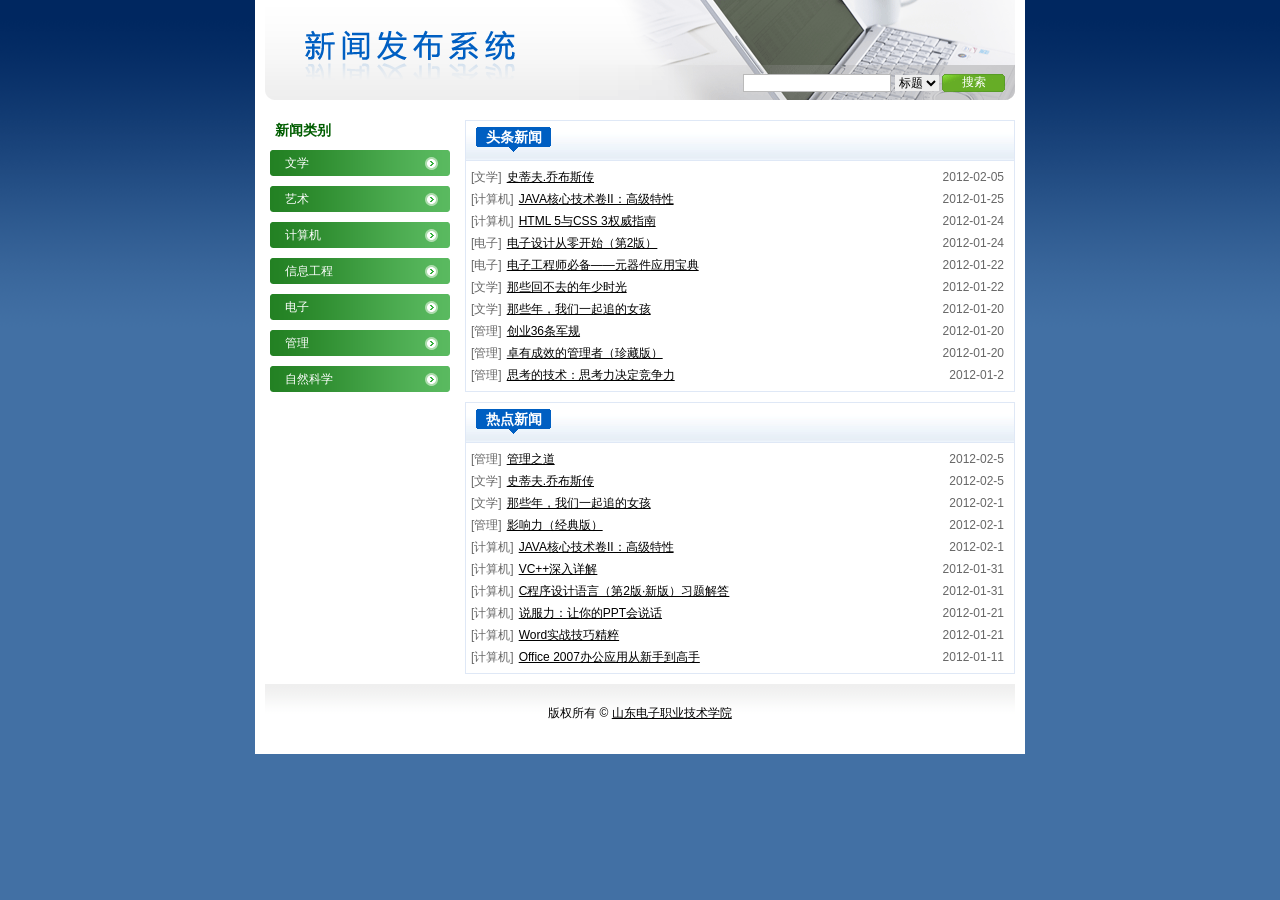
<file: src/main/webapp/index.htm>
<html>
<head>
<title>������Ϣ����ϵͳ</title>
<meta http-equiv="Content-Type" content="text/html; charset=gb18030" />
<meta http-equiv="Content-Language" content="zh-CN" />
<meta http-equiv="X-UA-Compatible" content="IE=EmulateIE7" />
<meta name="Keywords" content="�ؼ���" />
<meta name="Description" content="����" />
<link rel="stylesheet" href="Style/Main.css" type="text/css"
	media="screen, projection" />
</head>
<body>
	<div id="wrapper">
		<div id="header">
			<div id="logo">
				<a href="index.htm" title="������Ϣ����ϵͳ">������Ϣ����ϵͳ</a>
			</div>
			<div class="search">
				<form id="form1" method="post" action="Search.htm">
					<input type="text" name="textfield" id="textfield" class="iText" />
					<select name="select">
						<option selected="selected">����</option>
						<option>����</option>
					</select> <input type="submit" name="Submit" class="btn" value="����" />
				</form>
			</div>
		</div>
		<div id="main" class="wrapfix">
			<div id="mostlyCon">
				<div class="newslist">
					<div class="hd">
						<h3>ͷ������</h3>
					</div>
					<div class="bd">
						<ul class="list">
							<li><span class="category">[��ѧ]</span><a href="Info.htm"
								target="_blank">ʷ�ٷ�.�ǲ�˹��</a><span class="date">2012-02-05</span></li>
							<li><span class="category">[�����]</span><a href="Info.htm"
								target="_blank">JAVA���ļ�����II���߼�����</a><span class="date">2012-01-25</span></li>
							<li><span class="category">[�����]</span><a href="Info.htm"
								target="_blank">HTML 5��CSS 3Ȩ��ָ��</a><span class="date">2012-01-24</span></li>
							<li><span class="category">[����]</span><a href="Info.htm"
								target="_blank">������ƴ��㿪ʼ����2�棩</a><span class="date">2012-01-24</span></li>
							<li><span class="category">[����]</span><a href="Info.htm"
								target="_blank">���ӹ���ʦ�ر�����Ԫ����Ӧ�ñ���</a><span class="date">2012-01-22</span></li>
							<li><span class="category">[��ѧ]</span><a href="Info.htm"
								target="_blank">��Щ�ز�ȥ������ʱ��</a><span class="date">2012-01-22</span></li>
							<li><span class="category">[��ѧ]</span><a href="Info.htm"
								target="_blank">��Щ�꣬����һ��׷��Ů��</a><span class="date">2012-01-20</span></li>
							<li><span class="category">[����]</span><a href="Info.htm"
								target="_blank">��ҵ36������</a><span class="date">2012-01-20</span></li>
							<li><span class="category">[����]</span><a href="Info.htm"
								target="_blank">׿�г�Ч�Ĺ����ߣ���ذ棩</a><span class="date">2012-01-20</span></li>
							<li><span class="category">[����]</span><a href="Info.htm"
								target="_blank">˼���ļ�����˼��������������</a><span class="date">2012-01-2</span></li>
						</ul>
					</div>
				</div>
				<div class="newslist">
					<div class="hd">
						<h3>�ȵ�����</h3>
					</div>
					<div class="bd">
						<ul class="list">
							<li><span class="category">[����]</span><a href="Info.htm"
								target="_blank">����֮��</a><span class="date">2012-02-5</span></li>
							<li><span class="category">[��ѧ]</span><a href="Info.htm"
								target="_blank">ʷ�ٷ�.�ǲ�˹��</a><span class="date">2012-02-5</span></li>
							<li><span class="category">[��ѧ]</span><a href="Info.htm"
								target="_blank">��Щ�꣬����һ��׷��Ů��</a><span class="date">2012-02-1</span></li>
							<li><span class="category">[����]</span><a href="Info.htm"
								target="_blank">Ӱ����������棩</a><span class="date">2012-02-1</span></li>
							<li><span class="category">[�����]</span><a href="Info.htm"
								target="_blank">JAVA���ļ�����II���߼�����</a><span class="date">2012-02-1</span></li>
							<li><span class="category">[�����]</span><a href="Info.htm"
								target="_blank">VC++�������</a><span class="date">2012-01-31</span></li>
							<li><span class="category">[�����]</span><a href="Info.htm"
								target="_blank">C����������ԣ���2�桤�°棩ϰ����</a><span class="date">2012-01-31</span></li>
							<li><span class="category">[�����]</span><a href="Info.htm"
								target="_blank">˵�����������PPT��˵�� </a><span class="date">2012-01-21</span></li>
							<li><span class="category">[�����]</span><a href="Info.htm"
								target="_blank">Wordʵս���ɾ���</a><span class="date">2012-01-21</span></li>
							<li><span class="category">[�����]</span><a href="Info.htm"
								target="_blank">Office 2007�칫Ӧ�ô����ֵ�����</a><span class="date">2012-01-11</span></li>
						</ul>
					</div>
				</div>
			</div>
			<div id="sideCon">
				<div id="nav">
					<h3>�������</h3>
					<ul>
						<li><a href="List.htm">��ѧ</a></li>
						<li><a href="List.htm">����</a></li>
						<li><a href="List.htm">�����</a></li>
						<li><a href="List.htm">��Ϣ����</a></li>
						<li><a href="List.htm">����</a></li>
						<li><a href="List.htm">����</a></li>
						<li><a href="List.htm">��Ȼ��ѧ</a></li>
					</ul>
				</div>
			</div>
		</div>
		<div id="footer">
			<p>
				��Ȩ����
				&copy;
				<a href="https://www.sdcet.edu.cn/" target="_blank">ɽ������ְҵ����ѧԺ
				</a>
			</p>
		</div>
	</div>
</body>
</html>
</file>
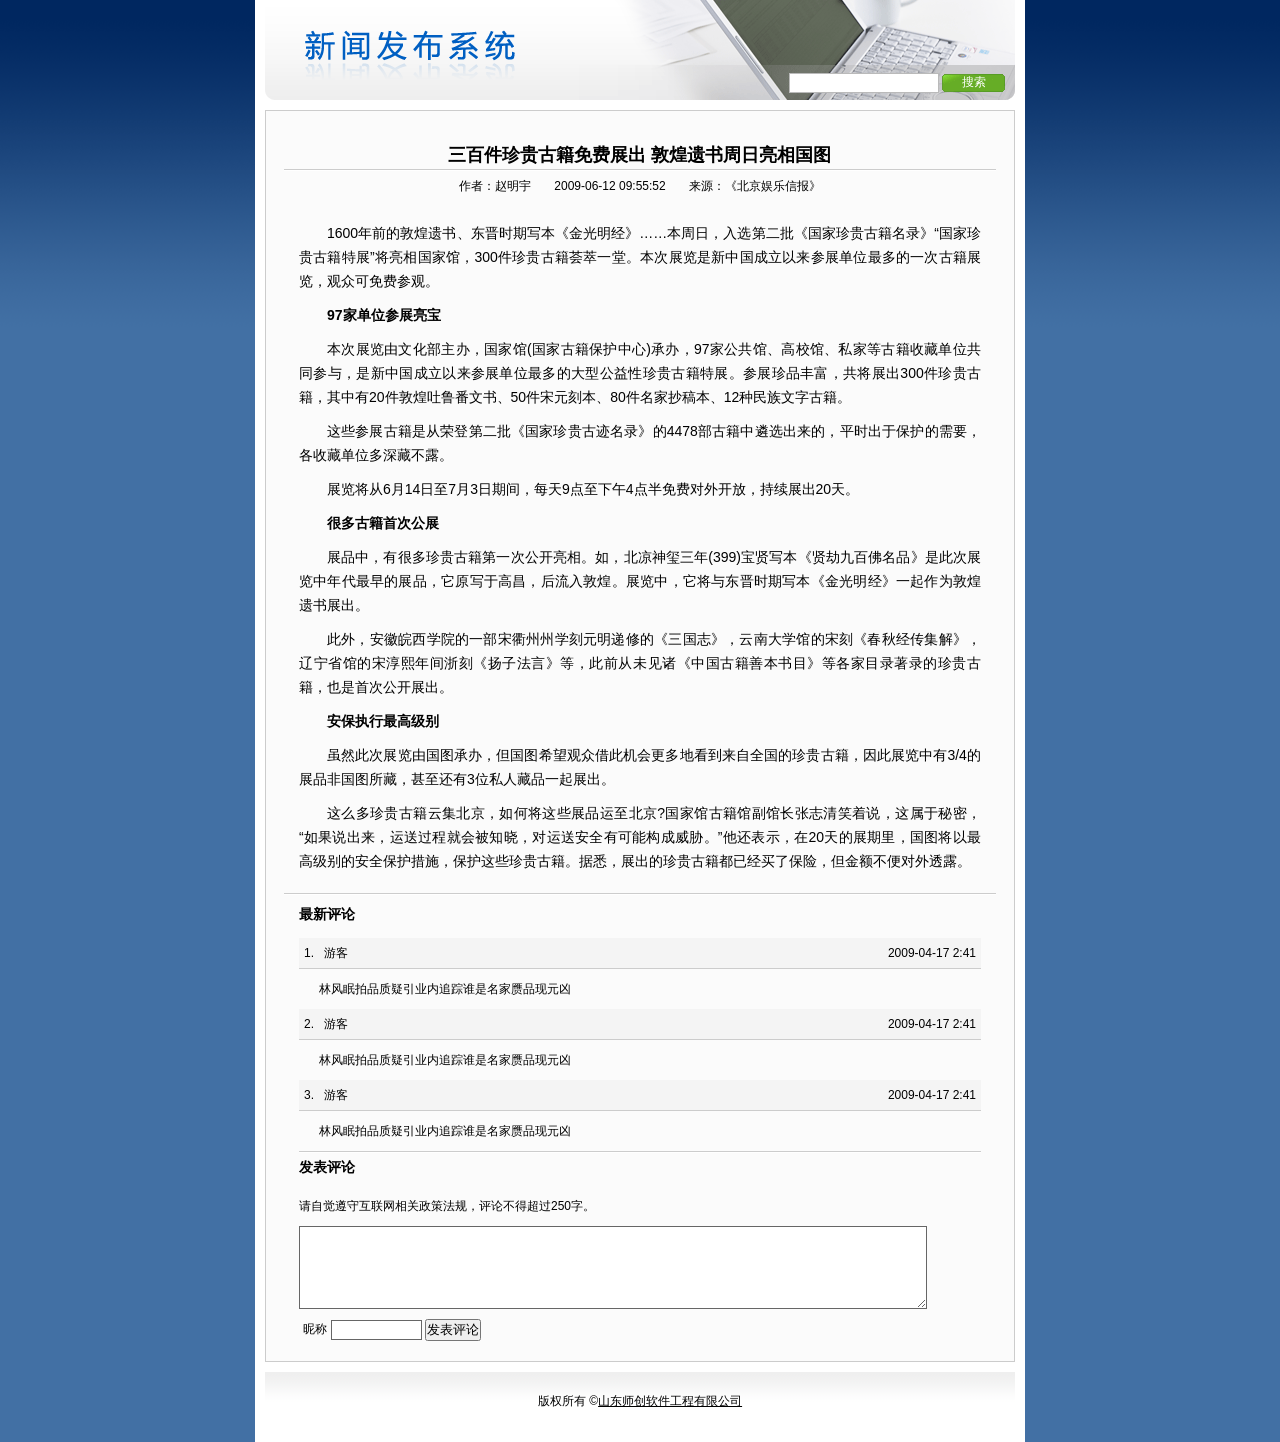
<file: src/main/webapp/Info.htm>
<!DOCTYPE html PUBLIC "-//W3C//DTD XHTML 1.0 Transitional//EN" "http://www.w3.org/TR/xhtml1/DTD/xhtml1-transitional.dtd">
<html xmlns="http://www.w3.org/1999/xhtml">
<head>
<title>���ŷ���ϵͳ</title>
<meta http-equiv="Content-Type" content="text/html; charset=gb18030" />
<meta http-equiv="Content-Language" content="zh-CN" />
<meta http-equiv="X-UA-Compatible" content="IE=EmulateIE7" />
<meta name="Keywords" content="�ؼ���" />
<meta name="Description" content="����" />
<link rel="stylesheet" href="Style/Main.css" type="text/css" media="screen, projection"/>
</head>
<body>
<div id="wrapper">
	<div id="header">
		<div id="logo"><a href="index.htm" title="���ŷ���ϵͳ">���ŷ���ϵͳ</a></div>
		<!--[if !IE]>logo ����<![endif]-->
		<div class="search">
			<form id="form1" method="post" action="search.htm">
				<input type="text" name="textfield" id="textfield" class="iText" />
				<input type="submit" name="Submit" class="btn" value="����" />
			</form>
		</div>
		<!--[if !IE]>search ����<![endif]-->
	</div>
	<!--[if !IE]>header ����<![endif]-->
	<div id="main">
		<div class="doc-info-view">
			<div class="hd"><h1>���ټ����ż����չ�� �ػ��������������ͼ</h1></div>
			<hr class="double" />
			<!--[if !IE]>��������<![endif]-->
			<div class="doc-parameter">
				<div>���ߣ�������</div>
				<div>2009-06-12 09:55:52</div>
				<div>��Դ�������������ű���</div>
			</div>
			<!--[if !IE]>����<![endif]-->
			<div class="doc-text">
				<p>1600��ǰ�Ķػ����顢����ʱ��д����������������������գ���ѡ�ڶ������������ż���¼�����������ż���չ����������ҹݣ�300�����ż�����һ�á�����չ�������й�����������չ��λ����һ�ιż�չ�������ڿ���Ѳιۡ�</p>
				<p><strong>97�ҵ�λ��չ����</strong></p>
				<p>����չ�����Ļ������죬���ҹ�(���ҹż���������)�а죬97�ҹ����ݡ���У�ݡ�˽�ҵȹż��ղص�λ��ͬ���룬�����й�����������չ��λ���Ĵ��͹��������ż���չ����չ��Ʒ�ḻ������չ��300�����ż���������20���ػ���³�����顢50����Ԫ�̱���80�����ҳ��屾��12���������ֹż���</p>
				<p>��Щ��չ�ż��Ǵ��ٵǵڶ������������ż���¼����4478���ż�����ѡ�����ģ�ƽʱ���ڱ�������Ҫ�����ղص�λ����ز�¶��</p>
				<p>չ������6��14����7��3���ڼ䣬ÿ��9��������4�����Ѷ��⿪�ţ�����չ��20�졣</p>
				<p><strong>�ܶ�ż��״ι�չ</strong></p>
				<p>չƷ�У��кܶ����ż���һ�ι������ࡣ�磬������������(399)����д�����ͽپŰٷ���Ʒ���Ǵ˴�չ������������չƷ����ԭд�ڸ߲���������ػ͡�չ���У������붫��ʱ��д�������������һ����Ϊ�ػ�����չ����</p>
				<p>���⣬��������ѧԺ��һ����������ѧ��Ԫ�����޵ġ�����־�������ϴ�ѧ�ݵ��ο̡����ﾭ�����⡷������ʡ�ݵ��δ��������̡����ӷ��ԡ��ȣ���ǰ��δ����й��ż��Ʊ���Ŀ���ȸ���Ŀ¼��¼�����ż���Ҳ���״ι���չ����</p>
				<p><strong>����ִ����߼���</strong></p>
				<p>��Ȼ�˴�չ���ɹ�ͼ�а죬����ͼϣ�����ڽ�˻������ؿ�������ȫ�������ż������չ������3/4��չƷ�ǹ�ͼ���أ���������3λ˽�˲�Ʒһ��չ����</p>
				<p>��ô�����ż��Ƽ���������ν���ЩչƷ��������?���ҹݹż��ݸ��ݳ���־��Ц��˵�����������ܣ������˵���������͹��̾ͻᱻ֪���������Ͱ�ȫ�п��ܹ�����в����������ʾ����20���չ�����ͼ������߼���İ�ȫ������ʩ��������Щ���ż�����Ϥ��չ�������ż����Ѿ����˱��գ����������͸¶��</p>
			</div>
			<!--[if !IE]>����<![endif]-->
			<hr class="double" />
			<div class="comment">
				<div class="hd"><h3>��������</h3></div>
				<!--[if !IE]>�����б� ��ʼ<![endif]-->
				<ol class="com-list">
					<li>
						<p class="title wrapfix"><span class="num">1.</span><span class="name">�ο�</span><span class="time">2009-04-17 2:41</span></p>
						<div class="com-body">
							�ַ�����Ʒ������ҵ��׷��˭��������Ʒ��Ԫ��
						</div>
					</li>
					<li>
						<p class="title wrapfix"><span class="num">2.</span><span class="name">�ο�</span><span class="time">2009-04-17 2:41</span></p>
						<div class="com-body">
							�ַ�����Ʒ������ҵ��׷��˭��������Ʒ��Ԫ��
						</div>
					</li>
					<li>
						<p class="title wrapfix"><span class="num">3.</span><span class="name">�ο�</span><span class="time">2009-04-17 2:41</span></p>
						<div class="com-body">
							�ַ�����Ʒ������ҵ��׷��˭��������Ʒ��Ԫ��
						</div>
					</li>
				</ol>
				<!--[if !IE]>�����б� ����<![endif]-->
				<!--[if !IE]>��д���� ��ʼ<![endif]-->
				<div class="com-form">
				<hr class="double" />
					<div class="hd"><h3>��������</h3></div>
					<p class="tips">���Ծ����ػ�����������߷��棬���۲��ó���250�֡�</p>
					<form id="form1" method="post" action="">
						<p><textarea name="textarea" id="textarea" rows="5" class="textarea"></textarea></p>
						<p>
							<label for="username">�ǳ�</label><input type="text" name="username" size="10" id="username" class="iText" />
							<input type="submit" name="Submit" class="btn" value="��������" />
						</p>
					</form>
				</div>
				<!--[if !IE]>��д���� ��ʼ<![endif]-->
			</div>
		</div>
		<!--[if !IE]>�������� ����<![endif]-->
	</div>
	<!--[if !IE]>main ����<![endif]-->
	<div id="footer">
		<p>��Ȩ���� &copy;<a href="https://www.sdcet.edu.cn/" target="_blank">ɽ��ʦ�������������޹�˾ </a></p>
	</div>
	<!--[if !IE]>main ����<![endif]-->
</div>
</body>
</html>
</file>
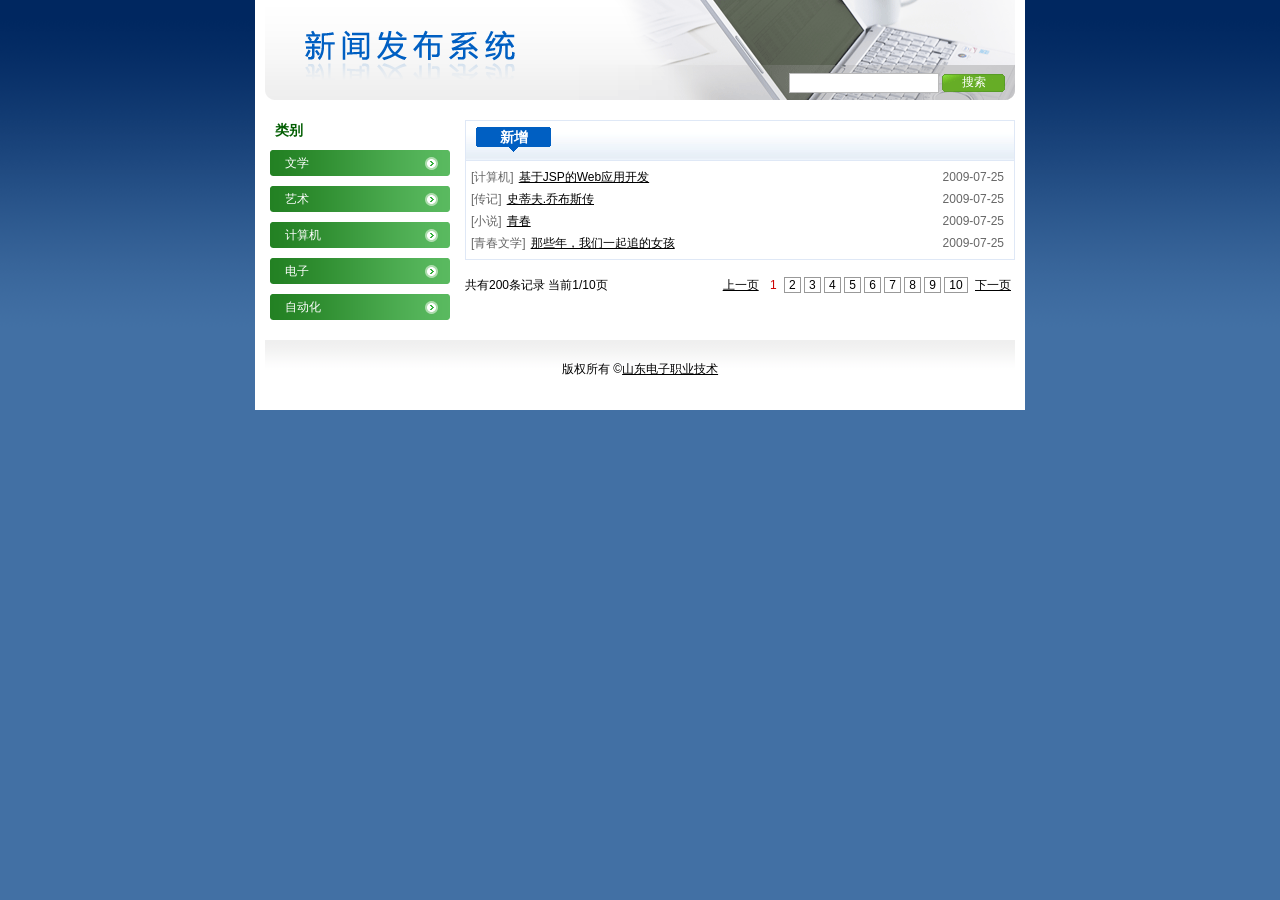
<file: src/main/webapp/List.htm>
<!DOCTYPE html PUBLIC "-//W3C//DTD XHTML 1.0 Transitional//EN" "http://www.w3.org/TR/xhtml1/DTD/xhtml1-transitional.dtd">
<html xmlns="http://www.w3.org/1999/xhtml">
<head>
<title>��Ϣ����ϵͳ</title>
<meta http-equiv="Content-Type" content="text/html; charset=gb18030" />
<meta http-equiv="Content-Language" content="zh-CN" />
<meta http-equiv="X-UA-Compatible" content="IE=EmulateIE7" />
<meta name="Keywords" content="�ؼ���" />
<meta name="Description" content="����" />
<link rel="stylesheet" href="Style/Main.css" type="text/css" media="screen, projection"/>
</head>
<body>
<div id="wrapper">
	<div id="header">
		<div id="logo"><a href="index.htm" title="��Ϣ����ϵͳ">��Ϣ����ϵͳ</a></div>
		<!--[if !IE]>logo ����<![endif]-->
		<div class="search">
			<form id="form1" method="post" action="search.htm">
				<input type="text" name="textfield" id="textfield" class="iText" />
				<input type="submit" name="Submit" class="btn" value="����" />
			</form>
		</div>
		<!--[if !IE]>search ����<![endif]-->
	</div>
	<!--[if !IE]>header ����<![endif]-->
	<div id="main" class="wrapfix">
		<div id="mostlyCon">
			<div class="newslist">
				<div class="hd"><h3>����</h3></div>
				<div class="bd">
					<ul class="list">
						<li><span class="category">[�����]</span><a href="Info.htm" target="_blank">����JSP��WebӦ�ÿ���</a><span class="date">2009-07-25</span></li>
						<li><span class="category">[����]</span><a href="Info.htm" target="_blank">ʷ�ٷ�.�ǲ�˹��</a><span class="date">2009-07-25</span></li>
						<li><span class="category">[С˵]</span><a href="Info.htm" target="_blank">�ഺ</a><span class="date">2009-07-25</span></li>
						<li><span class="category">[�ഺ��ѧ]</span><a href="Info.htm" target="_blank">��Щ�꣬����һ��׷��Ů��</a><span class="date">2009-07-25</span></li>
						
					</ul>
				</div>
			</div>
			<!--[if !IE]>newslist ����<![endif]-->
			<div class="paging wrapfix">
				<div class="total">����200����¼&nbsp;��ǰ1/10ҳ</div>
				<div class="pn">
					<a href="List.htm" title="��һҳ" class="nobar">��һҳ</a>
					<a href="List.htm" class="nonce">1</a>
					<a href="List.htm">2</a>
					<a href="List.htm">3</a>
					<a href="List.htm">4</a>
					<a href="List.htm">5</a>
					<a href="List.htm">6</a>
					<a href="List.htm">7</a>
					<a href="List.htm">8</a>
					<a href="List.htm">9</a>
					<a href="List.htm">10</a>
					<a href="List.htm" title="��һҳ" class="nobar">��һҳ</a>
				</div>
			</div>
			<!--[if !IE]>paging ����<![endif]-->
		</div>
		<!--[if !IE]>mostlyCon ����<![endif]-->
		<div id="sideCon">
			<div id="nav">
				<h3>���</h3>
				<ul>
					<li><a href="List.htm">��ѧ</a></li>
					<li><a href="List.htm">����</a></li>
					<li><a href="List.htm">�����</a></li>
					<li><a href="List.htm">����</a></li>
					<li><a href="List.htm">�Զ���</a></li>
				</ul>
			</div>
		</div>
		<!--[if !IE]>sideCon ����<![endif]-->
	</div>
	<!--[if !IE]>main ����<![endif]-->
	<div id="footer">
		<p>��Ȩ���� &copy;<a href="https://www.sdcet.edu.cn/" target="_blank">ɽ������ְҵ���� </a></p>
	</div>
	<!--[if !IE]>main ����<![endif]-->
</div>
</body>
</html>
</file>
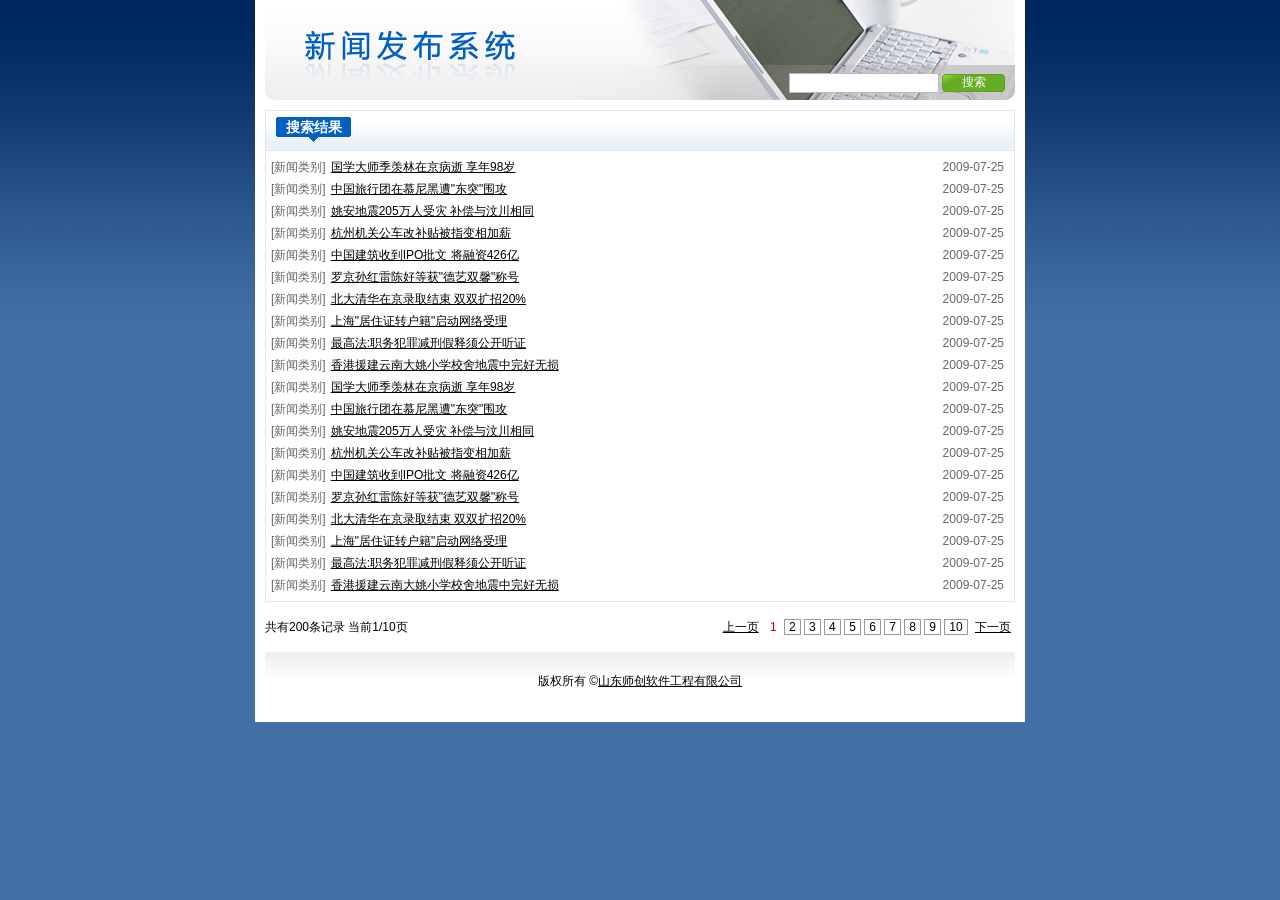
<file: src/main/webapp/Search.htm>
<!DOCTYPE html PUBLIC "-//W3C//DTD XHTML 1.0 Transitional//EN" "http://www.w3.org/TR/xhtml1/DTD/xhtml1-transitional.dtd">
<html xmlns="http://www.w3.org/1999/xhtml">
<head>
<title>���ŷ���ϵͳ</title>
<meta http-equiv="Content-Type" content="text/html; charset=gb18030" />
<meta http-equiv="Content-Language" content="zh-CN" />
<meta http-equiv="X-UA-Compatible" content="IE=EmulateIE7" />
<meta name="Keywords" content="�ؼ���" />
<meta name="Description" content="����" />
<link rel="stylesheet" href="Style/Main.css" type="text/css" media="screen, projection"/>
</head>
<body>
<div id="wrapper">
	<div id="header">
		<div id="logo"><a href="index.htm" title="���ŷ���ϵͳ">���ŷ���ϵͳ</a></div>
		<!--[if !IE]>logo ����<![endif]-->
		<div class="search">
			<form id="form1" method="post" action="search.htm">
				<input type="text" name="textfield" id="textfield" class="iText" />
				<input type="submit" name="Submit" class="btn" value="����" />
			</form>
		</div>
		<!--[if !IE]>search ����<![endif]-->
	</div>
	<!--[if !IE]>header ����<![endif]-->
	<div id="main">
		<div class="newslist">
			<div class="hd"><h3>�������</h3></div>
			<div class="bd">
				<ul class="list">
					<li><span class="category">[�������]</span><a href="Info.htm" target="_blank">��ѧ��ʦ�������ھ����� ����98��</a><span class="date">2009-07-25</span></li>
					<li><span class="category">[�������]</span><a href="Info.htm" target="_blank">�й���������Ľ�����"��ͻ"Χ��</a><span class="date">2009-07-25</span></li>
					<li><span class="category">[�������]</span><a href="Info.htm" target="_blank">Ҧ������205�������� �������봨��ͬ</a><span class="date">2009-07-25</span></li>
					<li><span class="category">[�������]</span><a href="Info.htm" target="_blank">���ݻ��ع����Ĳ�����ָ�����н</a><span class="date">2009-07-25</span></li>
					<li><span class="category">[�������]</span><a href="Info.htm" target="_blank">�й������յ�IPO���� ������426��</a><span class="date">2009-07-25</span></li>
					<li><span class="category">[�������]</span><a href="Info.htm" target="_blank">�޾�����׳ºõȻ�"����˫ܰ"�ƺ�</a><span class="date">2009-07-25</span></li>
					<li><span class="category">[�������]</span><a href="Info.htm" target="_blank">�����廪�ھ�¼ȡ���� ˫˫����20%</a><span class="date">2009-07-25</span></li>
					<li><span class="category">[�������]</span><a href="Info.htm" target="_blank">�Ϻ�"��ס֤ת����"������������</a><span class="date">2009-07-25</span></li>
					<li><span class="category">[�������]</span><a href="Info.htm" target="_blank">��߷�:ְ������̼����빫����֤</a><span class="date">2009-07-25</span></li>
					<li><span class="category">[�������]</span><a href="Info.htm" target="_blank">���Ԯ�����ϴ�ҦСѧУ��������������</a><span class="date">2009-07-25</span></li>
					<li><span class="category">[�������]</span><a href="Info.htm" target="_blank">��ѧ��ʦ�������ھ����� ����98��</a><span class="date">2009-07-25</span></li>
					<li><span class="category">[�������]</span><a href="Info.htm" target="_blank">�й���������Ľ�����"��ͻ"Χ��</a><span class="date">2009-07-25</span></li>
					<li><span class="category">[�������]</span><a href="Info.htm" target="_blank">Ҧ������205�������� �������봨��ͬ</a><span class="date">2009-07-25</span></li>
					<li><span class="category">[�������]</span><a href="Info.htm" target="_blank">���ݻ��ع����Ĳ�����ָ�����н</a><span class="date">2009-07-25</span></li>
					<li><span class="category">[�������]</span><a href="Info.htm" target="_blank">�й������յ�IPO���� ������426��</a><span class="date">2009-07-25</span></li>
					<li><span class="category">[�������]</span><a href="Info.htm" target="_blank">�޾�����׳ºõȻ�"����˫ܰ"�ƺ�</a><span class="date">2009-07-25</span></li>
					<li><span class="category">[�������]</span><a href="Info.htm" target="_blank">�����廪�ھ�¼ȡ���� ˫˫����20%</a><span class="date">2009-07-25</span></li>
					<li><span class="category">[�������]</span><a href="Info.htm" target="_blank">�Ϻ�"��ס֤ת����"������������</a><span class="date">2009-07-25</span></li>
					<li><span class="category">[�������]</span><a href="Info.htm" target="_blank">��߷�:ְ������̼����빫����֤</a><span class="date">2009-07-25</span></li>
					<li><span class="category">[�������]</span><a href="Info.htm" target="_blank">���Ԯ�����ϴ�ҦСѧУ��������������</a><span class="date">2009-07-25</span></li>
				</ul>
			</div>
		</div>
		<!--[if !IE]>newslist ����<![endif]-->
		<div class="paging wrapfix">
			<div class="total">����200����¼&nbsp;��ǰ1/10ҳ</div>
			<div class="pn">
				<a href="search.htm" title="��һҳ" class="nobar">��һҳ</a>
				<a href="search.htm" class="nonce">1</a>
				<a href="search.htm">2</a>
				<a href="search.htm">3</a>
				<a href="search.htm">4</a>
				<a href="search.htm">5</a>
				<a href="search.htm">6</a>
				<a href="search.htm">7</a>
				<a href="search.htm">8</a>
				<a href="search.htm">9</a>
				<a href="search.htm">10</a>
				<a href="search.htm" title="��һҳ" class="nobar">��һҳ</a>
			</div>
		</div>
		<!--[if !IE]>paging ����<![endif]-->

	</div>
	<!--[if !IE]>main ����<![endif]-->
	<div id="footer">
		<p>��Ȩ���� &copy;<a href="https://www.sdcet.edu.cn/" target="_blank">ɽ��ʦ�������������޹�˾ </a></p>
	</div>
	<!--[if !IE]>main ����<![endif]-->
</div>
</body>
</html>
</file>
<file: src/main/webapp/Style/Main.css>
/*
Style Name:
Author: Fifthmouse
*/

/*============================ͨ��====*/
* {margin:0;padding:0;}
body {background:#4270a4 url(../Images/Bj_body.gif) repeat-x;font:normal 12px/18px "Arial","����";}
h1, h2, h3, h4, h5, h6 {font-size:14px;font-weight:bold;font-family:Arial, Tahoma, "΢���ź�";}
table,td,th {border-collapse:collapse;}
ul , li {list-style-type:none;}
a {color:#000;}
/*= �����IE������µĸ������ =*/
.wrapfix:after{	content: ".";display: block;height: 0;clear: both;visibility: hidden;}
.wrapfix {display: inline-table;}
/* Hides from IE-mac \*/
* html .wrapfix {height: 1%;}
.wrapfix {display: block;}
/* End hide from IE-mac */

/*============================�ṹ====*/
#wrapper {width:750px;height:auto!important;height:100px;min-height:100px;margin:0px auto;padding:0 10px 10px;background:#fff;}
/*= ҳü =*/
#header {height:auto!important;height:100px;min-height:100px;background:url(../Images/Bj_header.gif) no-repeat;position:relative;}
/*= �������� =*/
#main {height:auto!important;height:100px;min-height:100px;margin-top:10px;}
	/*= ��Ҫ���� =*/
	#mostlyCon {width:550px;height:auto!important;height:100px;min-height:100px;float:right;}
	/*= �Ա����� =*/
	#sideCon {width:190px;height:auto!important;height:100px;min-height:100px;float:left;}
/*= ҳ�� =*/
#footer {height:auto!important;height:60px;min-height:60px;margin:10px 0 0;background:url(../Images/Bj_footer.gif) repeat-x;text-align:center;}
	#footer p {padding:20px 0 0;}

/*============================����====*/
#logo {width:220px;height:60px;padding:27px 0 0 36px;}
	#logo a {width:220px;height:60px;background:url(../Images/Pic_logo.gif) no-repeat;display:block;text-indent:-99999em;}

/*= ������ =*/
.search {height:36px;position:absolute;bottom:0;right:10px;line-height:36px;}
/*= ���IE6 =*/
*html .search form {padding:8px 0 0;}
	.search input {vertical-align:middle;}
	/*= ������ =*/
	.search .iText {width:148px;height:18px;border:1px solid #bababa;font-size:12px;line-height:18px;}
	/*= ������ť =*/
	.search .btn {width:63px;height:18px;border:none;background:url(../Images/Pic_serchBtn.gif) no-repeat;font-size:12px;color:#fff;text-align:center;}
	.search select {border:none;font-size:12px;vertical-align:middle;}

/*= �������� =*/
#nav h3 {height:40px;line-height:40px;color:#025e02;text-indent:10px;}
#nav ul {width:180px;margin:0 auto;}
	#nav li {width:180px;height:26px;margin:0 0 10px;background:url(../Images/Bj_li.gif) no-repeat;line-height:26px;text-indent:15px;}
	#nav li a {color:#fff;text-decoration:none;}
	#nav li a:hover {text-decoration:underline;}

/*= �����б� =*/
.newslist {margin:10px 0 0;border:1px solid #dfe8f6;}
	.newslist .hd {height:33px;border-bottom:1px solid #dfe8f6;background:url(../Images/Bj_hb.gif) repeat-x;}
		.newslist .hd h3 {width:75px;height:20px;margin:6px 0 0 10px;padding-bottom:5px;background:url(../Images/Bj_h3.gif) no-repeat;text-align:center;color:#fff;line-height:20px;}
	.newslist .bd {padding:5px;}
		.newslist .bd .list {line-height:22px;}
			.newslist .bd .list li {height:22px;padding:0 80px 0 0;position:relative;overflow:hidden;}
			.newslist .bd .list .date {position:absolute;top:0;right:5px;color:#666;}
			.newslist .bd .list .category {padding:0 5px 0 0;display:inline-block;color:#666;}
			.newslist .bd .list a {color:#000;}
			.newslist .bd .list a:hover {text-decoration:none;}

/*=��ҳ=*/
.paging {height:30px;margin:10px 0 0;padding:0;font:normal normal 12px/30px Arial, Tahoma, "����";}
	.paging .total {float:left;}
	.paging .pn {float:right;}
		.paging .pn a {padding:0 4px;border:1px solid #999;text-decoration:none;color:#000;}
		.paging .pn a:hover {border-color:#c00;}
		.paging .pn a.nonce {border:none;color:#c00;}
		.paging .pn a.nobar {border:none;text-decoration:underline;}

/*=�ĵ�����=*/
.doc-info-view {height:auto!important;height:100px;min-height:100px;padding:10px 18px;border:1px solid #ccc;background-color:#fbfbfb;}
hr.double {border-top:1px solid #ccc;border-right:none;border-bottom:1px solid #fff;border-left:none;background-color:#fff;}

/*=����=*/
.doc-info-view .hd h1 {height:28px;padding:20px 0 0;color:#000000;font-size:18px;line-height:28px;text-align:center;}
.doc-info-view .hd h3 {padding:0 0 10px;line-height:28px;}

/*=����=*/
.doc-parameter {padding:0 0 10px;text-align:center;line-height:30px;}
.doc-parameter div {height:30px;padding:0 10px;display:inline;line-height:30px;}
.doc-parameter div.price {color:#900;font-weight:bold;}

/*=����=*/
.doc-text {padding:10px 15px;font:normal normal 14px/24px Arial, Tahoma, "����"}
	.doc-text p {padding:0 0 10px;word-break:break-all;text-align:justify;text-justify:inter-ideograph;text-indent:2em;}
	.doc-text img {margin:5px;border:1px solid #ccc;}

/*=����=*/
.doc-tips {padding:5px 15px 10px 15px;font-size:14px;}
	.doc-tips .bd p {text-indent:1em;}
	.doc-tips a {color:#900;text-decoration:underline;}

/*=��������=*/
.comment {padding:5px 15px;}
	/*=�����б�=*/
	ol.com-list p.title {height:auto!important;height:30px;min-height:30px;border-bottom:1px solid #cccccc;background-color:#f4f4f4;line-height:30px;}
	ol.com-list p.title span.num ,ol.com-list p.title span.name {padding:0 5px;float:left;}
	ol.com-list p.title span.time {padding:0 5px;float:right;}
	ol.com-list .com-body {height:auto!important;height:20px;min-height:20px;padding:10px 20px;line-height:20px;}
	/*=��������=*/
	.com-form textarea.textarea {width:620px;padding:3px;border:1px solid #666666;}
	.com-form p {padding:5px 0;line-height:20px;}
	.com-form label {padding:0 4px;line-height:20px;}
	.com-form input , .com-form img {vertical-align:middle;}
	.com-form input.iText {height:18px;border:1px solid #666666;line-height:28px;}

/*=����ҳ��=*/
.error {height:auto!important;height:100px;min-height:100px;padding:10px 18px;border:1px solid #ccc;background-color:#fbfbfb;}
</file>
